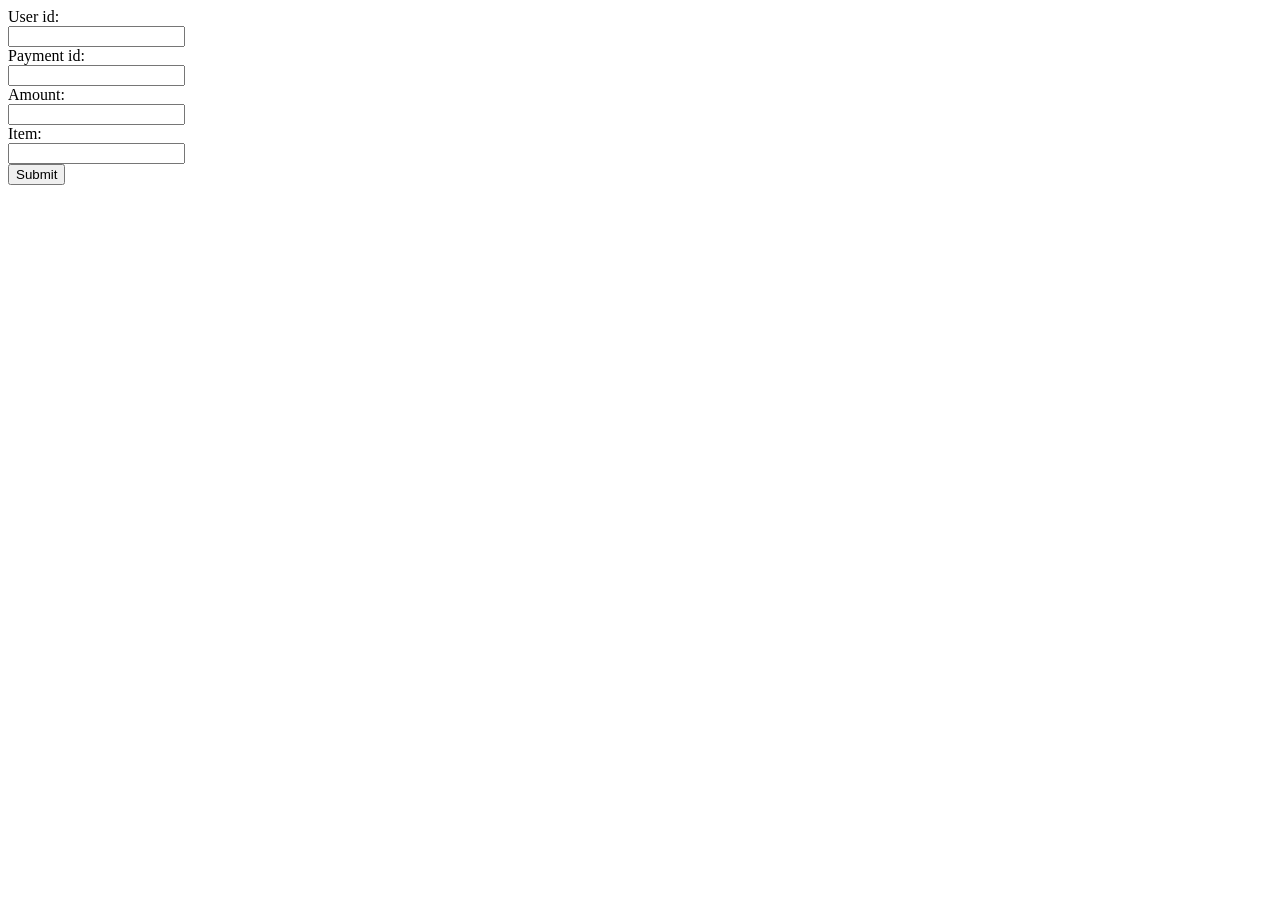
<file: payment-frontend/index.html>
<!DOCTYPE html>
<html lang="en">
<head>
    <meta charset="UTF-8">
    <meta name="viewport" content="width=device-width, initial-scale=1.0">
    <title>Payment</title>
</head>

<body>
    
    <form id="myform" action="http://127.0.0.1:8000/form_type/" method="post">
        <label for="user_id">User id:</label><br>
        <input type="text" id="user_id" name="user_id"><br>
        <label for="payment_id">Payment id:</label><br>
        <input type="text" id="payment_id" name="payment_id"><br>
        <label for="amount">Amount:</label><br>
        <input type="text" id="amount" name="amount"><br>
        <label for="item">Item:</label><br>
        <input type="text" id="item" name="item"><br>
        <input type="submit" value="Submit">
    </form>

</body>
</html>
</file>
